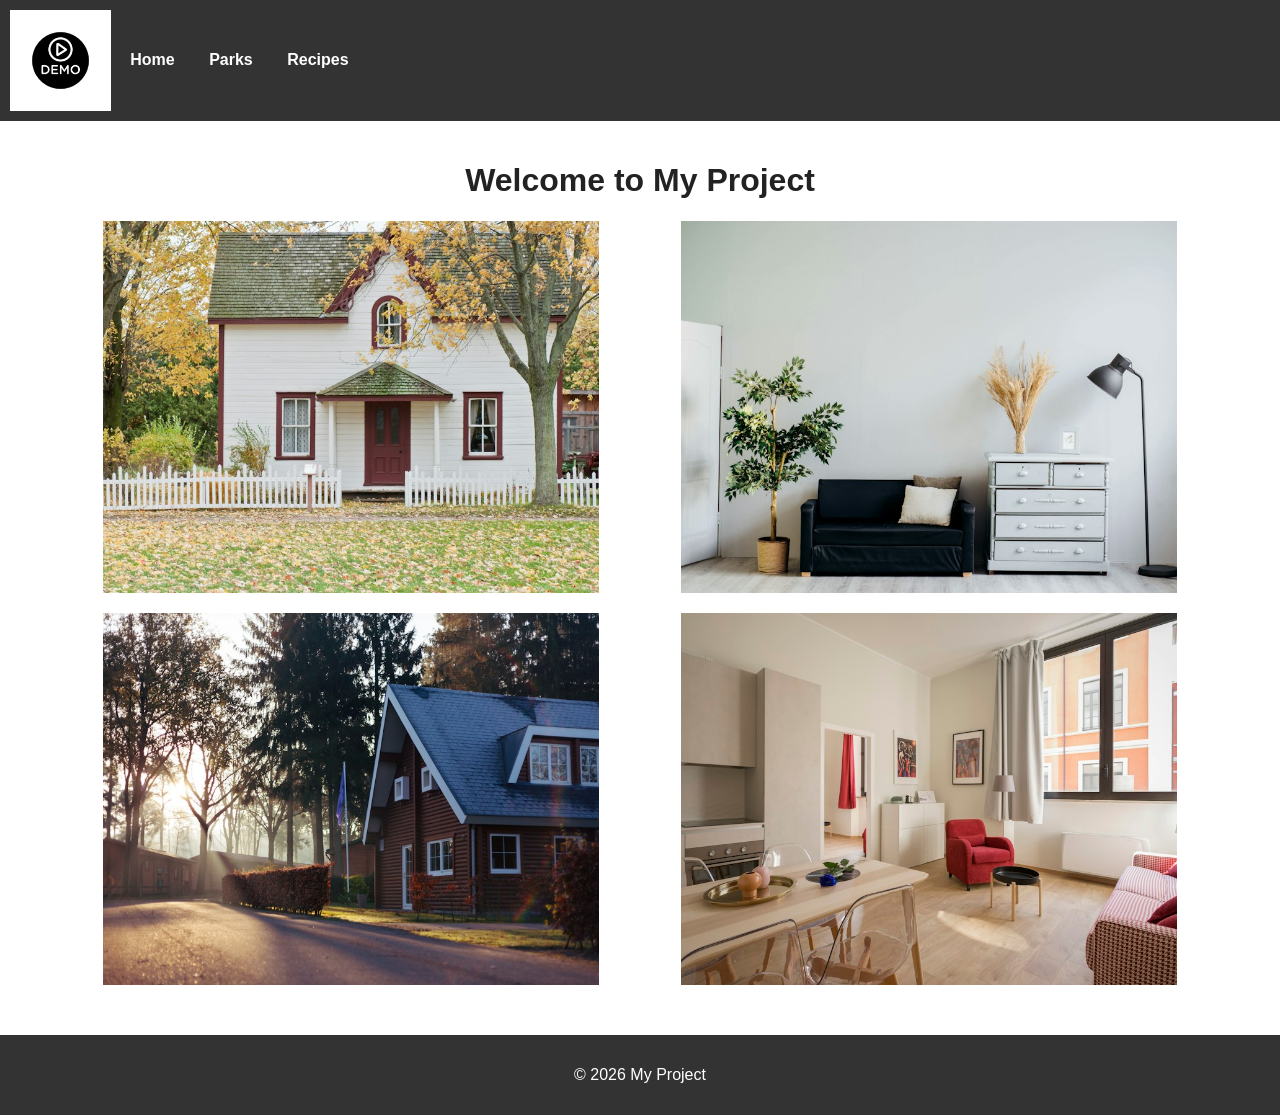
<file: index.html>
<!DOCTYPE html>
<html lang="en">
<head>
  <meta charset="UTF-8">
  <meta name="viewport" content="width=device-width, initial-scale=1.0">
  <title>Home - My Project</title>
  <link rel="stylesheet" href="css/style.css">
</head>
<body>

  <!-- Skip to Main Content -->
  <a href="#main" class="skip">Skip to Main Content</a>

  <header>
    <nav>
      <img src="images/logo.png" alt="Site Logo">
      <ul>
        <li><a href="index.html">Home</a></li>
        <li><a href="parks.html">Parks</a></li>
        <li><a href="recipes.html">Recipes</a></li>
      </ul>
    </nav>
  </header>

  <main id="main">
    <h1>Welcome to My Project</h1>

    <div class="grid">
      <img src="images/home1.jpg" alt="Home image 1">
      <img src="images/home2.jpg" alt="Home image 2">
      <img src="images/home3.jpg" alt="Home image 3">
      <img src="images/home4.jpg" alt="Home image 4">
    </div>
  </main>

  <footer>
    <p>&copy; 2026 My Project</p>
  </footer>

</body>
</html>
</file>
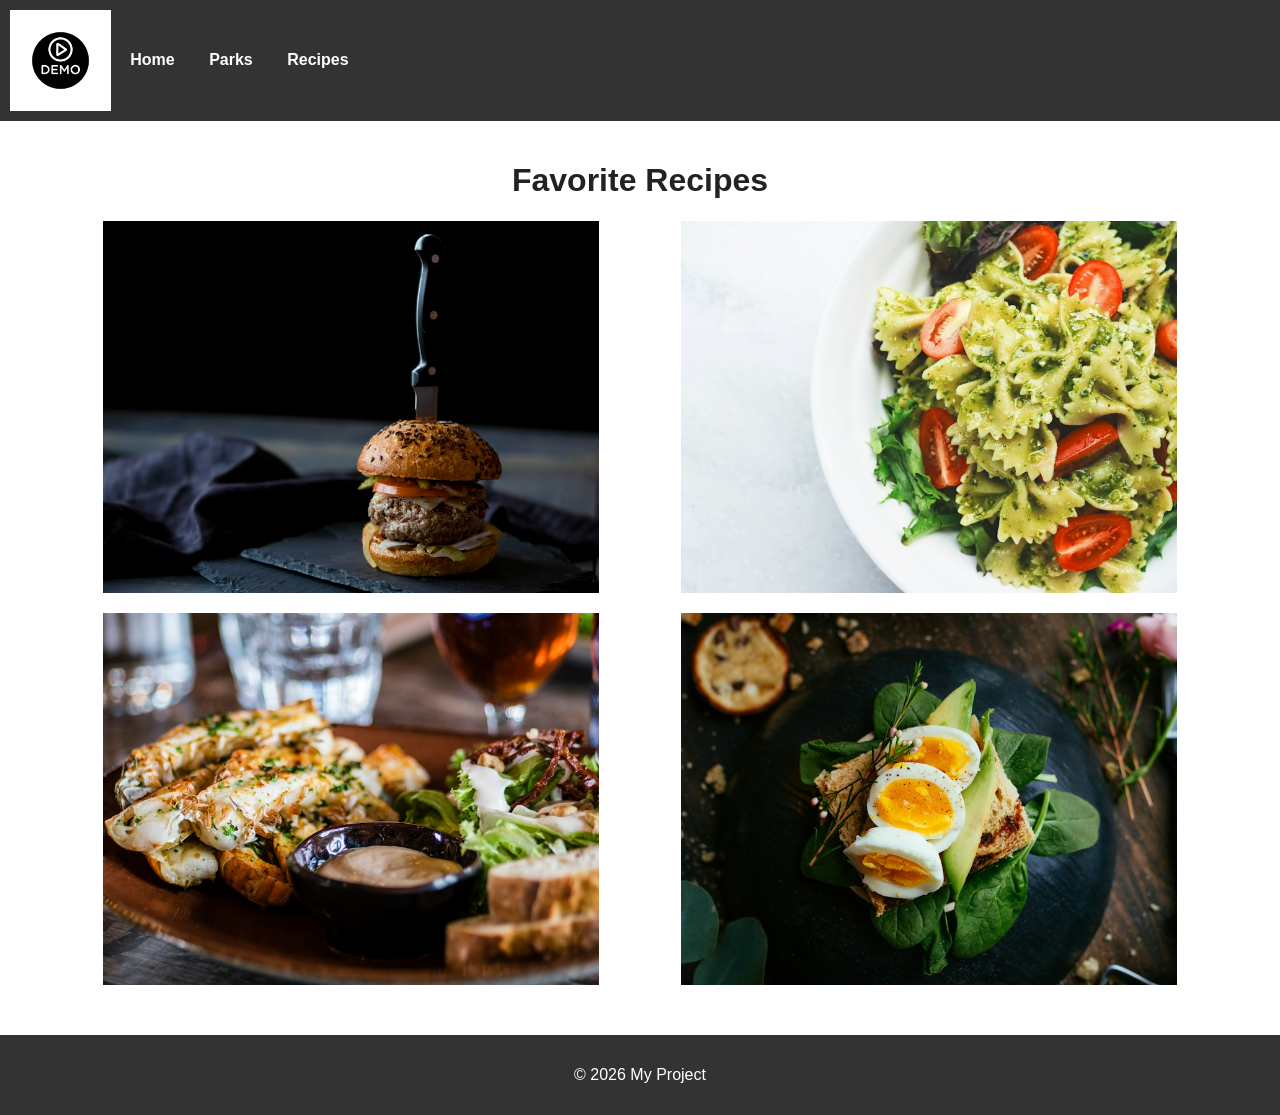
<file: recipes.html>
<!DOCTYPE html>
<html lang="en">
<head>
  <meta charset="UTF-8">
  <meta name="viewport" content="width=device-width, initial-scale=1.0">
  <title>Recipes - My Project</title>
  <link rel="stylesheet" href="css/style.css">
</head>
<body>

  <!-- Skip to Main Content -->
  <a href="#main" class="skip">Skip to Main Content</a>

  <header>
    <nav>
      <img src="images/logo.png" alt="Site Logo">
      <ul>
        <li><a href="index.html">Home</a></li>
        <li><a href="parks.html">Parks</a></li>
        <li><a href="recipes.html">Recipes</a></li>
      </ul>
    </nav>
  </header>

  <main id="main">
    <h1>Favorite Recipes</h1>

    <div class="grid">
      <img src="images/recipe1.jpg" alt="Recipe 1">
      <img src="images/recipe2.jpg" alt="Recipe 2">
      <img src="images/recipe3.jpg" alt="Recipe 3">
      <img src="images/recipe4.jpg" alt="Recipe 4">
    </div>
  </main>

  <footer>
    <p>&copy; 2026 My Project</p>
  </footer>

</body>
</html>
</file>
<file: css/style.css>
body {
  font-family: Arial, Helvetica, sans-serif;
  margin: 0;
  padding: 0;
  background-color: #ffffff;
  color: #222222;
}

.skip {
  position: absolute;
  left: -999px;
  top: 0;
  background-color: #ffffff;
  color: #000000;
  padding: 8px 16px;
  border: 2px solid #000000;
  z-index: 100;
  text-decoration: none;
}

.skip:focus {
  left: 10px;
  top: 10px;
}

header {
  background-color: #333333;
  padding: 10px;
}

nav {
  display: inline-block;
  width: 80%;
  vertical-align: middle;
}

nav img {
  width: 10%;
  vertical-align: middle;
}

nav ul {
  display: inline-block;
  list-style: none;
  margin: 0;
  padding: 0;
  vertical-align: middle;
}

nav ul li {
  display: inline-block;
  margin: 0 15px;
}

nav ul li a {
  color: #ffffff;
  text-decoration: none;
  font-weight: bold;
}

nav ul li a:hover {
  text-decoration: underline;
}

main {
  padding: 20px;
}

h1 {
  text-align: center;
  color: #222222;
}

.grid {
  display: grid;
  grid-template-columns: 40% 40%;
  justify-content: space-evenly;
  align-items: center;
  row-gap: 20px;
}

.grid img {
  width: 100%;
  height: auto;
  display: block;
}

.flex {
  display: flex;
  flex-wrap: wrap;
  justify-content: space-around;
  align-items: center;
  gap: 20px;
  margin-bottom: 30px;
}

.flex img {
  width: 300px;
  height: auto;
  display: block;
}

footer {
  background-color: #333333;
  color: #ffffff;
  text-align: center;
  padding: 15px;
  margin-top: 30px;
}
</file>
